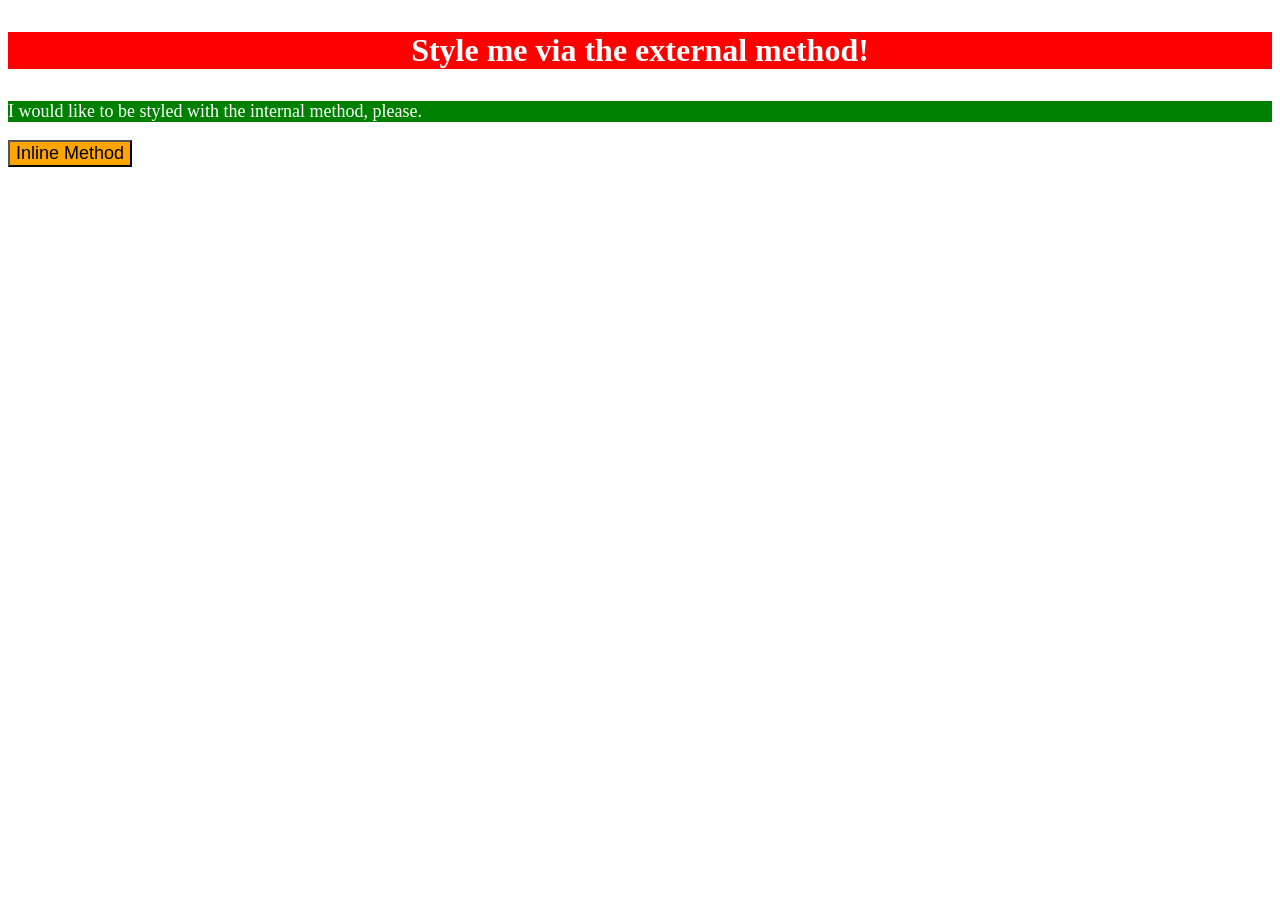
<file: lesson_01/index.html>
<!DOCTYPE html>
<html lang="en">

<link rel="stylesheet" href="styles.css">

<div class="header">
<p>Style me via the external method!</p>
</div>

<div class="internal">
    <style>
.internal{
        color:white;
        background-color: green;
        text-align: left;
        font-size: 18px;
    }
</style>
<p>I would like to be styled with the internal method, please.</p>
</div>

<div>
<button style="color: black; background-color: orange; font-size: 18px;">Inline Method</button>
</div>
</file>
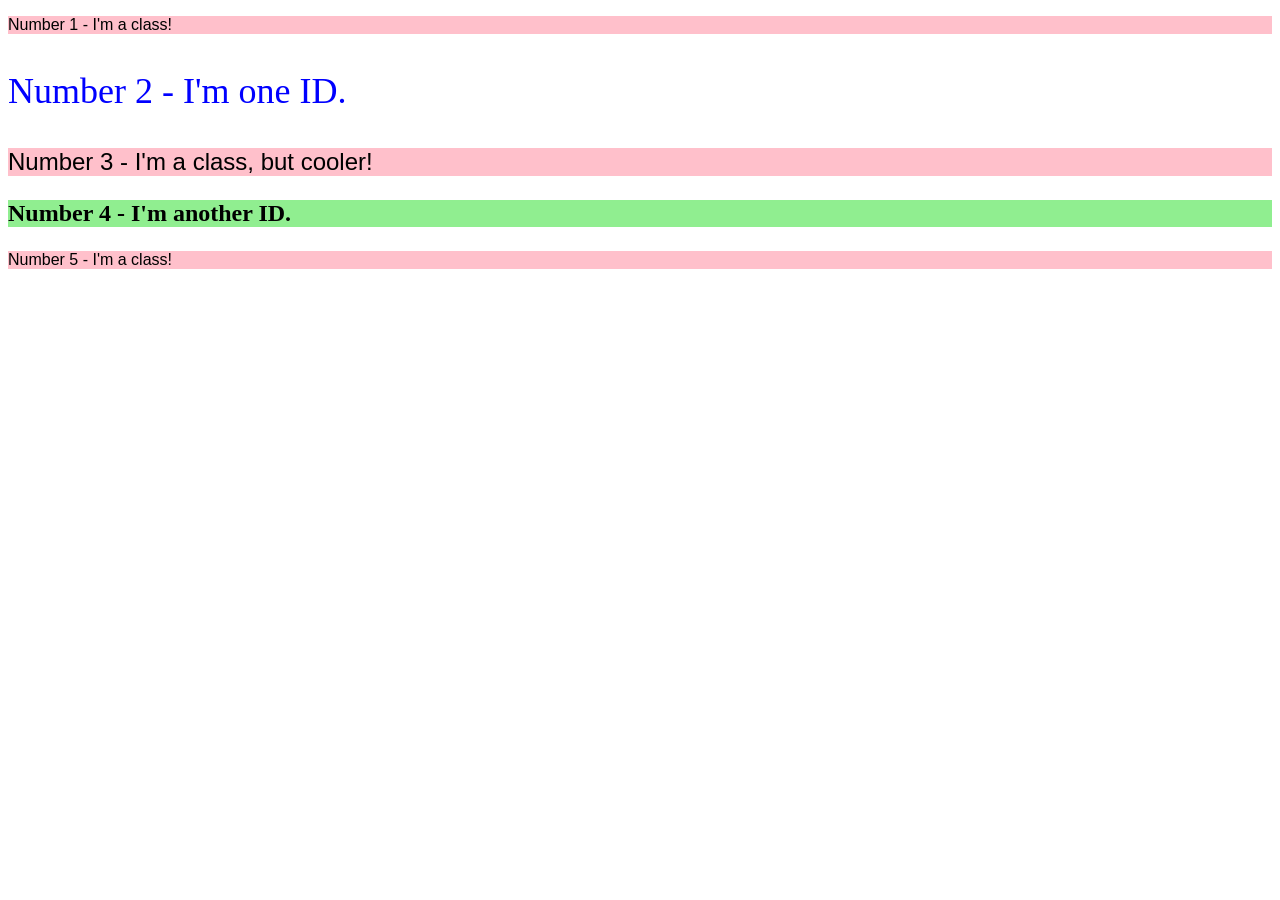
<file: lesson_02/index.html>
<!DOCTYPE html>
<html lang="en">
<link rel="stylesheet" href="styles.css">

<div class="odd">
    <p>Number 1 - I'm a class!</p>
</div>

<div id="second">
    <p>Number 2 - I'm one ID.</p>
</div>

<div class="odd third">
    <p>Number 3 - I'm a class, but cooler!</p>
</div>

<div id="fourth">
    <p>Number 4 - I'm another ID.</p>
</div>

<div class="odd">
    <p>Number 5 - I'm a class!</p>
</div>
</file>
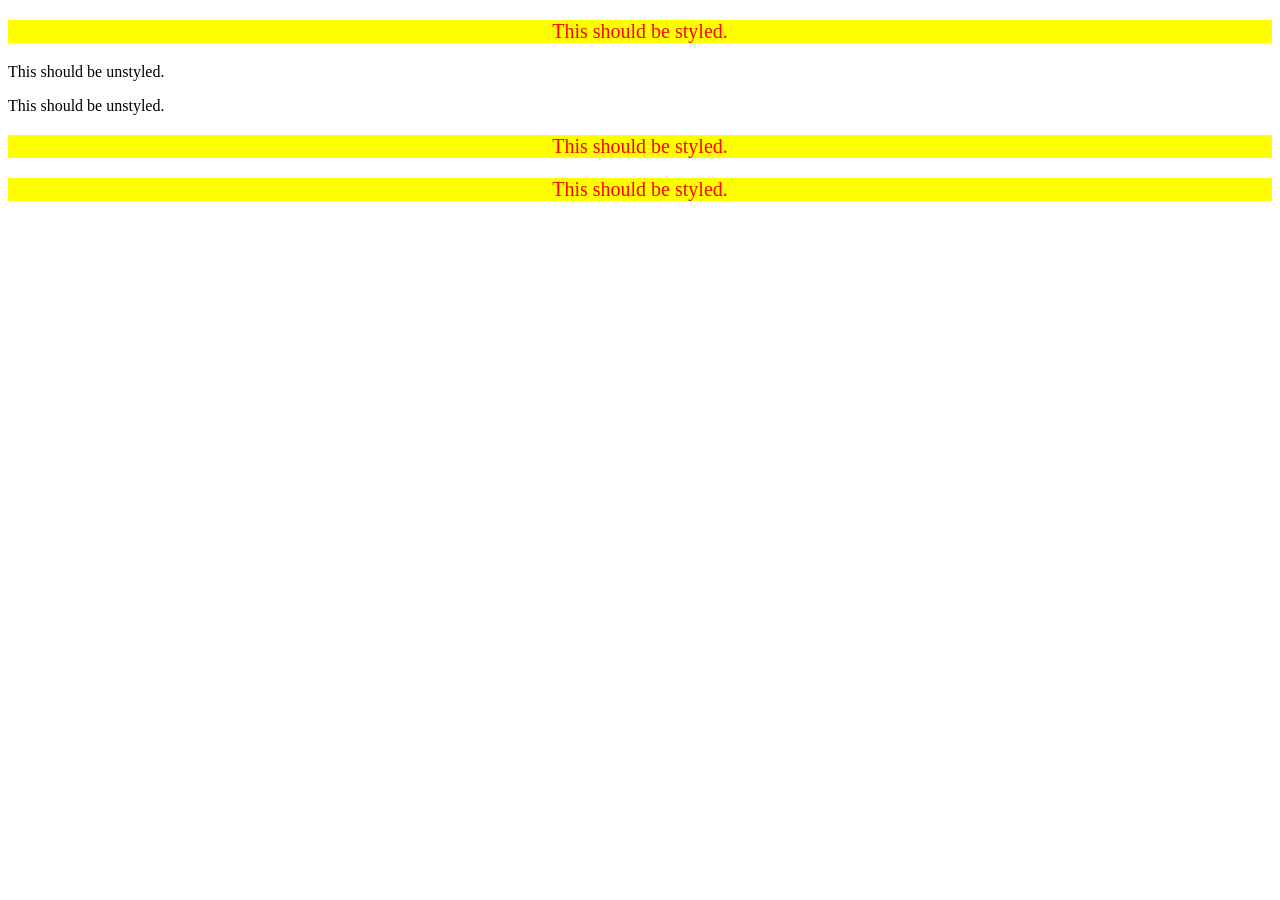
<file: lesson_05/index.html>
<!DOCTYPE html>
<html lang="en">
  <head>
    <meta charset="UTF-8">
    <meta http-equiv="X-UA-Compatible" content="IE=edge">
    <meta name="viewport" content="width=device-width, initial-scale=1.0">
    <title>Descendant Combinator</title>
    <link rel="stylesheet" href="styles.css">
  </head>
  <body>
    <div class="container">
      <p class="text">This should be styled.</p>
    </div>
    <p class="text">This should be unstyled.</p>
    <p class="text">This should be unstyled.</p>
    <div class="container">
      <p class="text">This should be styled.</p>
      <p class="text">This should be styled.</p>
    </div>
  </body>
</html>
</file>
<file: lesson_01/styles.css>
.header{
    font-weight: bolder;
    text-align: center;
    font-size: 32px;
    color:white;
    background-color:red;
}
</file>
<file: lesson_02/styles.css>
.odd{
    background-color: pink;
    font-family: Verdana, "DejaVu Sand", sans-serif;
}

#second{
    color: blue;
    font-size: 36px;
}

.third{
    font-size: 24px;
}

#fourth{
    background-color: lightgreen;
    font-size: 24px;
    font-weight: bold;
}
</file>
<file: lesson_05/styles.css>
.container .text{
    background-color: yellow;
    color: red;
    font-size: 20px;
    text-align: center;
}
</file>
